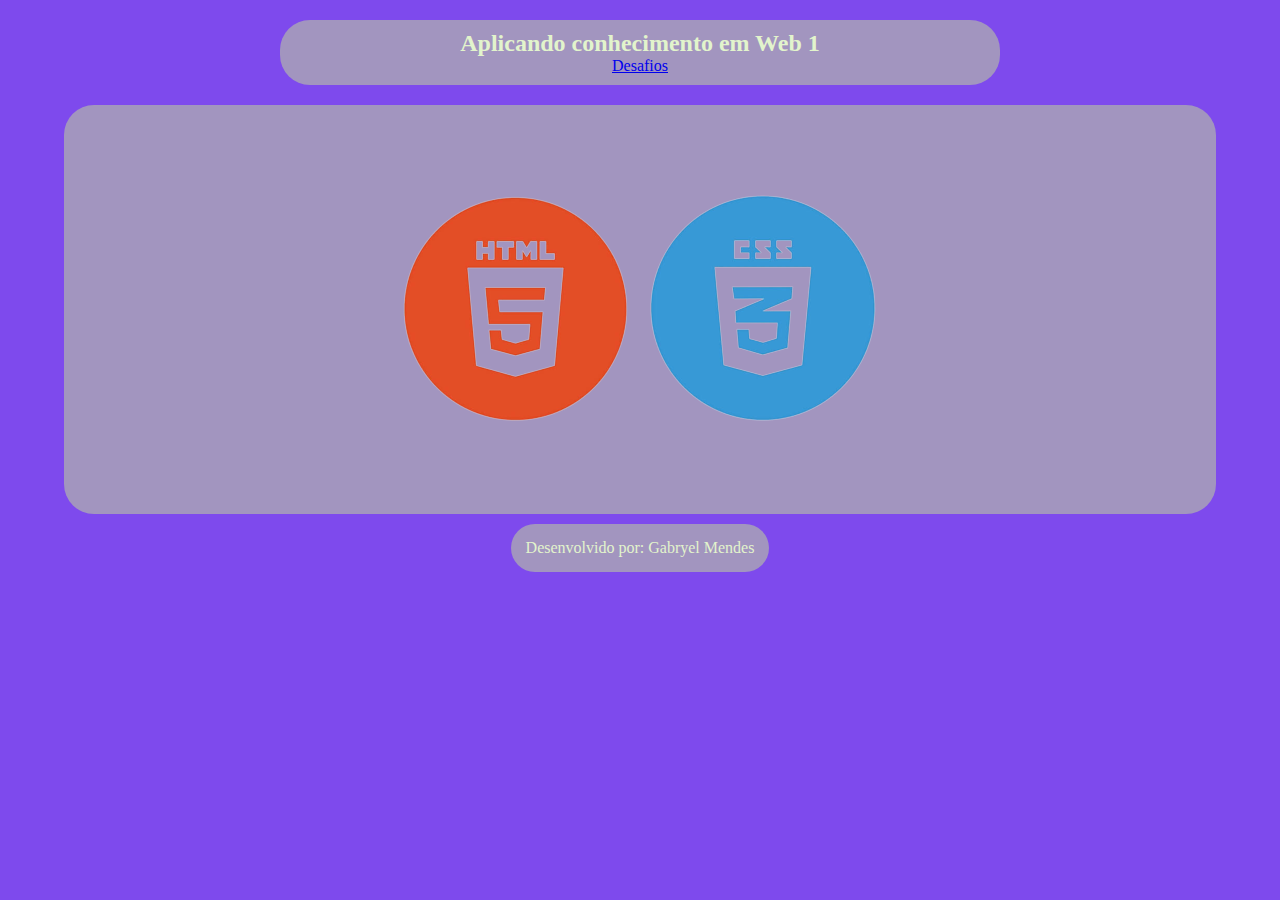
<file: index.html>
<!DOCTYPE html>
<html lang="pt-br">
<head>
    <meta charset="UTF-8">
    <meta http-equiv="X-UA-Compatible" content="IE=edge">
    <meta name="viewport" content="width=device-width, initial-scale=1.0">
    <link rel="stylesheet" href="style.css">
    <title>Desafio FIP</title>
</head>
<body>
    <div class="container">
        <div id="header">
            <div class="header">
                <h2>Aplicando conhecimento em Web 1</h2 >
            </div>
            <div class="header">
                <a href="desafios.html">Desafios</a>
            </div>
        </div>
    </div>

    <div class="container">
        <div id="body">
            <div id="fotos">
                <img src="imagens/html.png" alt="">
            </div>
            
        </div>
    </div>
    
    <div class="container">
        <div id="fother">
            Desenvolvido por: Gabryel Mendes
        </div>
    </div>
        
</body>
</html>
</file>
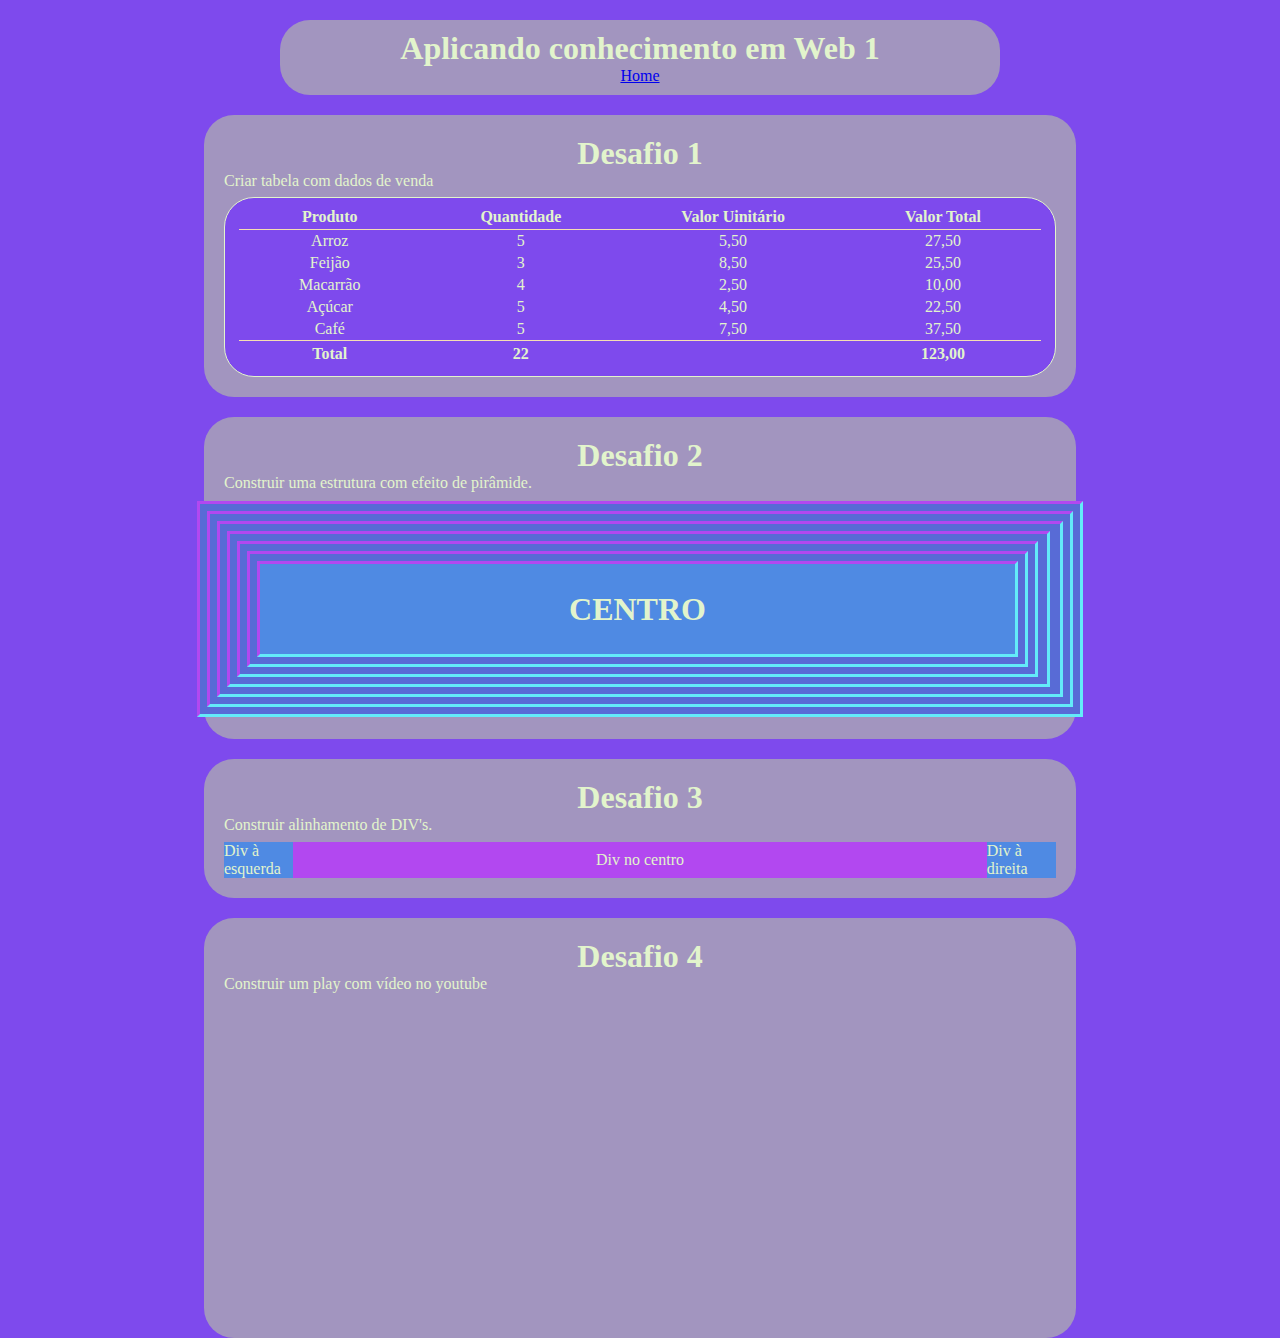
<file: desafios.html>
<!DOCTYPE html>
<html lang="pt-br">
<head>
    <meta charset="UTF-8">
    <meta http-equiv="X-UA-Compatible" content="IE=edge">
    <meta name="viewport" content="width=device-width, initial-scale=1.0">
    <title>Desafios HTML</title>
    <link rel="stylesheet" href="style.css">
</head>
<body>
    <div class="container">
        <div id="header">
            <div class="header">
                <h1>Aplicando conhecimento em Web 1</h1>
            </div>
            <div class="header">
                <a href="index.html">Home</a>
            </div>
        </div>
    </div>
    <div class="container">
        <div id="desafio1">
            <div class="desafio">
                <h1>Desafio 1</h1>
            </div>
            <p>Criar tabela com dados de venda</p>
            <div id="containerTable">
                <div id="tabela">
                    <table>
                        <div>
                            <tr>
                                <th class="comeco">Produto</th>
                                <th class="comeco">Quantidade</th>
                                <th class="comeco">Valor Uinitário</th>
                                <th class="comeco">Valor Total</th>
                            </tr>
                        </div>
                        <tr class="coluna">
                            <td>Arroz</td>
                            <td>5</td>
                            <td>5,50</td>
                            <td>27,50</td>
                        </tr>
    
                        <tr class="coluna">
                            <td>Feijão</td>
                            <td>3</td>
                            <td>8,50</td>
                            <td>25,50</td>
                        </tr>
    
                        <tr class="coluna">
                            <td>Macarrão</td>
                            <td>4</td>
                            <td>2,50</td>
                            <td>10,00</td>
                        </tr>
    
                        <tr class="coluna">
                            <td>Açúcar</td>
                            <td>5</td>
                            <td>4,50</td>
                            <td>22,50</td>
                        </tr>
    
                        <tr class="coluna">
                            <td>Café</td>
                            <td>5</td>
                            <td>7,50</td>
                            <td>37,50</td>
                        </tr>

                        <tr>
                            <th  class="final">Total</th>
                            <th  class="final">22</th>
                            <th  class="final"></th>
                            <th  class="final">123,00</th>
                        </tr>
                    </table>
                </div>
            </div>
            </div>
    </div>
    <div class="container">
      <div id="desafio2">
        <div class="desafio">
            <h1>Desafio 2</h1>
        </div>
        <P>Construir uma estrutura com efeito de pirâmide.</P>
        <div id="piramide">
            <div id="um">
                <div id="dois">
                    <div id="tres">
                        <div id="quatro">
                            <div id="cinco">
                                <div id="seis">
                                    <div id="centro">
                                        <h1>CENTRO</h1>
                                    </div>
                                </div>
                            </div>
                        </div>
                    </div>
                </div>
            </div>
          </div>
        </div>
        </div>
    <div class="container">
        <div id="desafio3"> 
            <div class="desafio">
            <h1>Desafio 3</h1>
            </div>
        <p>Construir alinhamento de DIV's.</p>
        <div id="alinhar">
            <div id="esquerda">
                Div à esquerda
            </div>
            <div class="centro">
                Div no centro
            </div>
            <div id="direita">
                Div à direita
            </div>
        </div>
        </div>
    </div>
    <div class="container">
        <div id="desafio4"> 
            <div class="desafio">
                <h1>Desafio 4</h1>
            </div>
            <p>Construir um play com vídeo no youtube</p>
            <div id="video"> 
                <iframe width="560" height="315" src="https://www.youtube.com/embed/5-uCbi7rQvo" title="YouTube video player" frameborder="0" allow="accelerometer; autoplay; clipboard-write; encrypted-media; gyroscope; picture-in-picture; web-share" allowfullscreen></iframe>
            </div>
           
    </div>
</body>
</html>
</file>
<file: style.css>
* {
    padding: 0;
    margin: 0;
    border-spacing: 0;
}

body {
    background-color: #7E4AED;
    color: #E2F4CC;
}

.container {
    display: flex;
    justify-content: center;
}

#header {
    padding: 10px;
    background-color: #A295BF;
    width: 700px;
    border-radius: 30px;
    margin: 20px 20px;
}

.header {
    display: flex;
    justify-content: center;
}

#body {
    background-color: #A295BF;
    width: 90%;
    display: flex;
    justify-content: center;
    border-radius: 30px;
}

#fotos {
    margin: 15px;
}


#fother {
    background-color: #A295BF;
    border-radius: 30px;
    padding: 15px;
    margin: 10px;
}

#desafio1 {
    background-color: #A295BF;
    width: 65%;
    border-radius: 30px;
    padding: 20px;
}

.desafio {
    display: flex;
    justify-content: center;
}

#containerTable {
    display: flex;
    justify-content: center;
    background-color: #7E4AED;
    border: solid 1px;
    border-radius: 30px;
    padding: 10px;
    margin-top: 7px;
}

#tabela {
    display: flex;
    text-align: center;

}

.comeco {
    padding: 0px 60px 3px;
    margin: 5px;
    border-bottom: solid 1px wheat;
    margin: 1px;
    text-align: center;
    font-size: medium;
}

tr > td {
    padding: 2px 60px 2px 60px;
    font-size: medium;
}

.coluna:hover{
    background-color: #65A2F7;
}

 .final {
    padding: 4px 60px 3px;
    margin: 5px;
    border-top: solid 1px wheat;
    margin: 1px;
    text-align: center;
    font-size: medium;
}

#desafio2 {
    background-color: #A295BF;
    width: 65%;
    border-radius: 30px;
    margin-top: 20px;
    padding: 20px;
}

#piramide {
    display: flex;
    justify-content: center;
    margin-top: 7px;
}

#um {
    display: flex;
    justify-content: center;
    justify-items: center;
    background-color: #586BD6;
    border-right: 3px solid #63EBF9;
    border-bottom: 3px solid #63EBF9;
    border-left: 3px solid #B248F0;
    border-top: 3px solid #B248F0;
    padding: 5px;
    margin: 2px;
    width: 900px;
    height: 200px;
}

#dois {
    background-color: #586BD6;
    border-right: 3px solid #63EBF9;
    border-bottom: 3px solid #63EBF9;
    border-left: 3px solid #B248F0;
    border-top: 3px solid #B248F0;
    padding: 5px;
    margin: 2px;
    width: 850px;
    height: 180px;
}

#tres {
    background-color: #586BD6;
    border-right: 3px solid #63EBF9;
    border-bottom: 3px solid #63EBF9;
    border-left: 3px solid #B248F0;
    border-top: 3px solid #B248F0;
    width: 830px;
    height: 160px;
    padding: 5px;
    margin: 2px;
}

#quatro {
    background-color: #586BD6;
    border-right: 3px solid #63EBF9;
    border-bottom: 3px solid #63EBF9;
    border-left: 3px solid #B248F0;
    border-top: 3px solid #B248F0;
    width: 810px;
    height: 140px;
    padding: 5px;
    margin: 2px;
}

#quatro {
    background-color: #586BD6;
    border-right: 3px solid #63EBF9;
    border-bottom: 3px solid #63EBF9;
    border-left: 3px solid #B248F0;
    border-top: 3px solid #B248F0;
    width: 807px;
    height: 140px;
    padding: 5px;
    margin: 2px;
}

#cinco {
    background-color: #586BD6;
    border-right: 3px solid #63EBF9;
    border-bottom: 3px solid #63EBF9;
    border-left: 3px solid #B248F0;
    border-top: 3px solid #B248F0;
    width: 785px;
    height: 120px;
    padding: 5px;
    margin: 2px;
}

#seis {
    background-color: #586BD6;
    border-right: 3px solid #63EBF9;
    border-bottom: 3px solid #63EBF9;
    border-left: 3px solid #B248F0;
    border-top: 3px solid #B248F0;
    width: 765px;
    height: 100px;
    padding: 5px;
    margin: 2px;
}

#centro {
    
    background-color: #4F8AE3;
    border-right: 3px solid #63EBF9;
    border-bottom: 3px solid #63EBF9;
    border-left: 3px solid #B248F0;
    border-top: 3px solid #B248F0;
    width: 745px;
    height: 80px;
    padding: 5px;
    margin: 2px;
    display: flex;
    justify-content: center;
    align-items: center;
}

#desafio3 {
    background-color: #A295BF;
    width: 65%;
    border-radius: 30px;
    margin-top: 20px;
    padding: 20px;
}

#alinhar {
    margin-top:8px ;
    display: flex;
    justify-content: center;
}

#esquerda {
    background-color: #4F8AE3;
    width: 70px;
}

.centro {
    background-color: #B248F0;
    width: 700px;
    display: flex;
    justify-content: center;
    align-items: center;
}

#direita {
    background-color: #4F8AE3;
    width: 70px;
}

#desafio4 {
    background-color: #A295BF;
    width: 65%;
    border-radius: 30px;
    margin-top: 20px;
    padding: 20px;
}

#video {
    display: flex;
    justify-content: center;
    margin-top: 10px;
}
</file>
